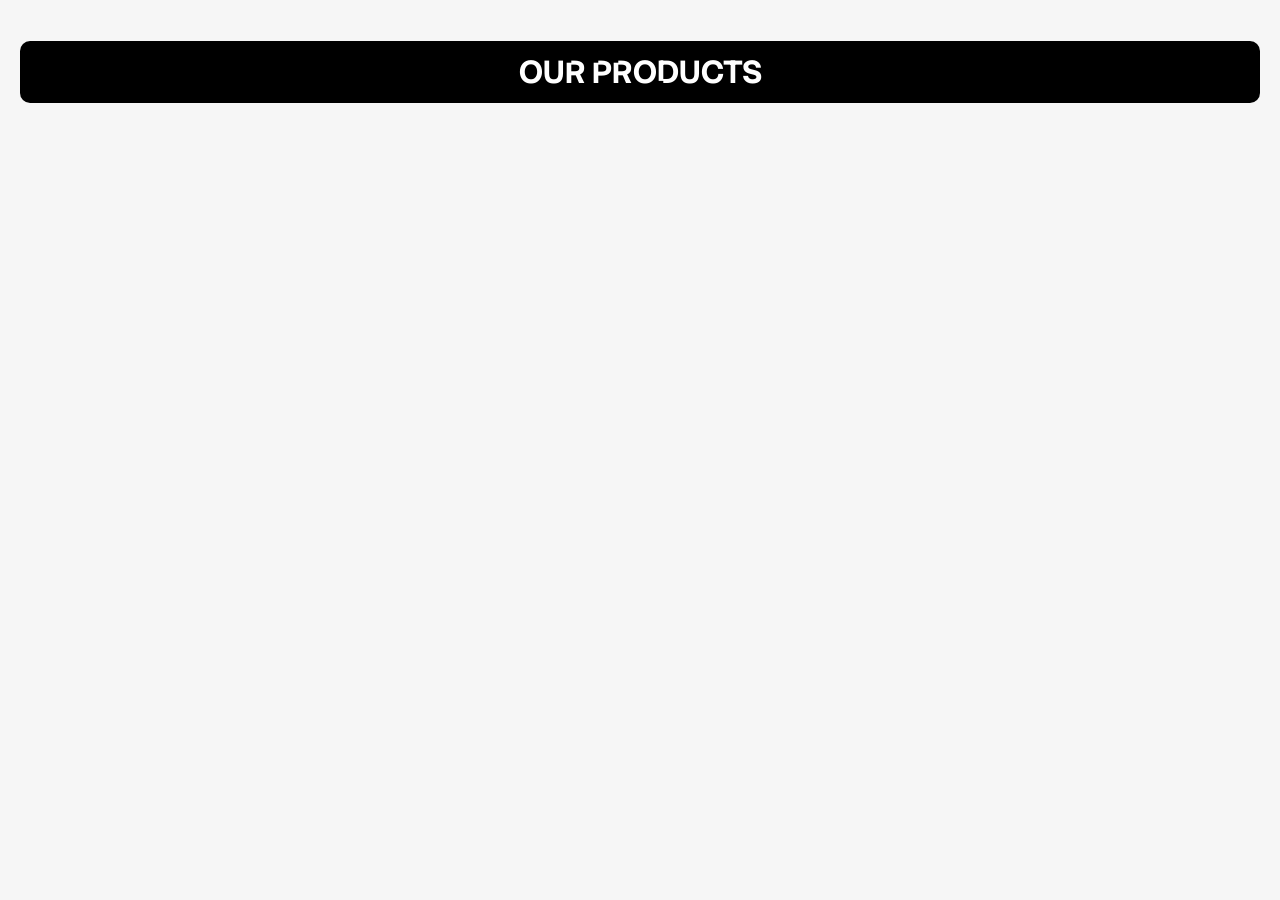
<file: frontend/products.html>
<!DOCTYPE html>
<html lang="en">

<head>
    <meta charset="UTF-8">
    <meta name="viewport" content="width=device-width, initial-scale=1.0">
    <title>Products Page 🌟</title>
    <link rel="preconnect" href="https://fonts.googleapis.com">
    <link rel="preconnect" href="https://fonts.gstatic.com" crossorigin>
    <link href="https://fonts.googleapis.com/css2?family=Bungee+Spice&display=swap" rel="stylesheet">
    <link rel="preconnect" href="https://fonts.googleapis.com">
    <link rel="preconnect" href="https://fonts.gstatic.com" crossorigin>
    <link href="https://fonts.googleapis.com/css2?family=Stack+Sans+Notch:wght@200..700&display=swap" rel="stylesheet">
    <!-- LINKINH STYLE CSS -->
    <link rel="stylesheet" href="./css/product.css">
</head>

<body>
    <h1 class="page_title">OUR PRODUCTS</h1>
    <div id="product_container" class="product_grid"></div>



    <!-- LINKING JS WITH HTML -->
    <script src="../frontend/js/products.js"></script>
</body>

</html>
</file>
<file: frontend/css/product.css>
body {
    background-color: #f6f6f6;
    margin: 0;
    padding: 20px;
}

h1 {
    font-family: "Stack Sans Notch", sans-serif; 
    padding: 10px;
    color: white;
}

.page_title {
    text-align: center;
    margin-bottom: 30px;
    background-color: black;
    border-radius: 10px;
}

.product_grid {
    display: grid;
    grid-template-columns: repeat(auto-fit, minmax(250px, 1fr));
    gap: 20px;
    padding: 10px;
    border-radius: 10px;
}

.product_card {
    background-color: white;
    padding: 15px;
    border-radius: 10px;
    box-shadow: 0 3px 8px rgba(0, 0, 0, 0.1);
    text-align: center;
}

.product_card img {
    width: 100%;
    height: 220px;
    object-fit: contain;
}

.product_card h3 {
    margin: 10px 0;
    font-family: "Bungee Spice", sans-serif;
    font-weight: 400;
}

.product_card p {
    font-size: 18px;
    color: #444;
    font-family: 'Segoe UI', Tahoma, Geneva, Verdana, sans-serif;
    font-weight: 600;
}
</file>
